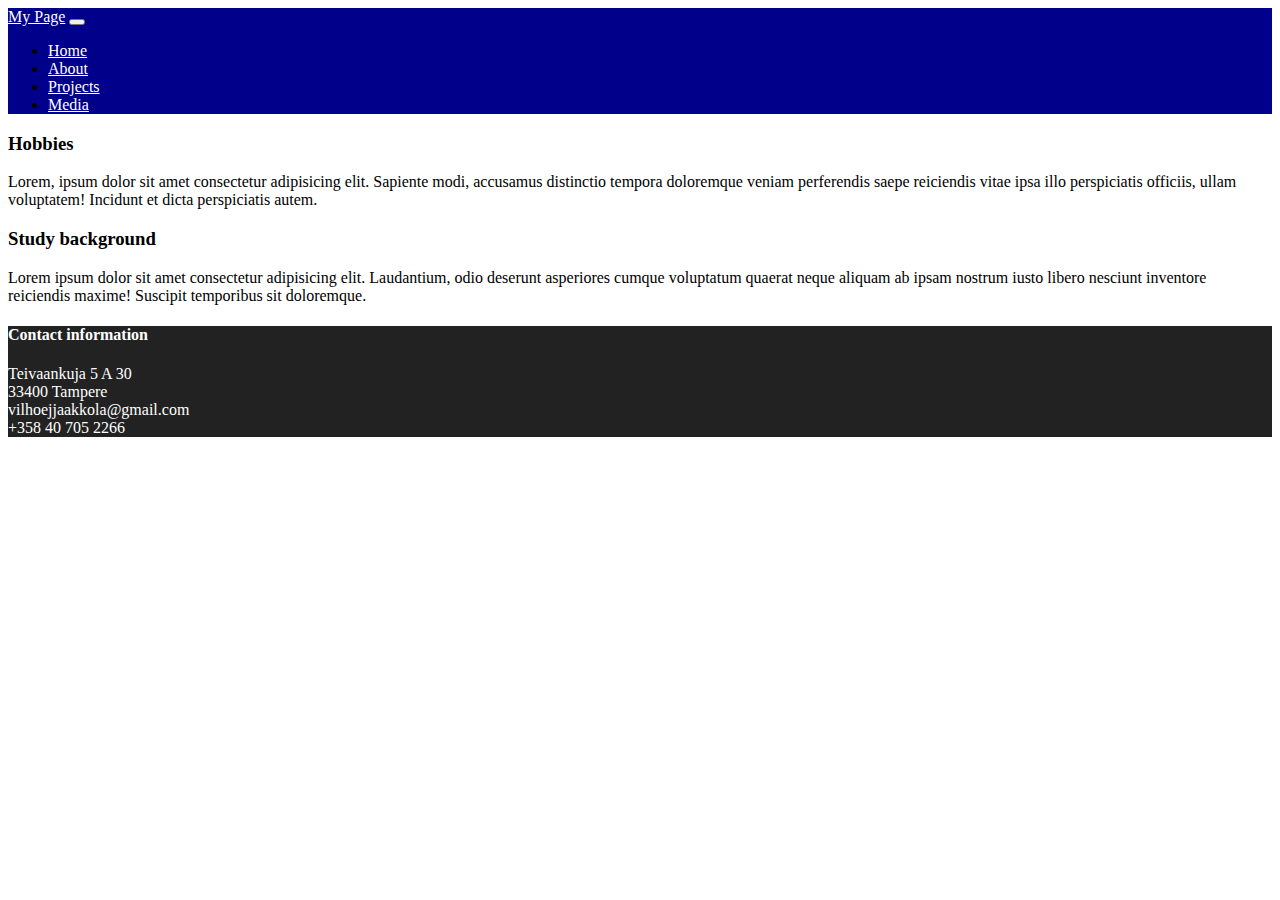
<file: index.html>
<!DOCTYPE html>
<html lang="en">
<head>
    <meta charset="UTF-8">
    <meta http-equiv="X-UA-Compatible" content="IE=edge">
    <meta name="viewport" content="width=device-width, initial-scale=1.0">
    
    <link href="https://cdn.jsdelivr.net/npm/bootstrap@5.3.0-alpha1/dist/css/bootstrap.min.css" rel="stylesheet" integrity="sha384-GLhlTQ8iRABdZLl6O3oVMWSktQOp6b7In1Zl3/Jr59b6EGGoI1aFkw7cmDA6j6gD" crossorigin="anonymous">
    <script src="https://cdn.jsdelivr.net/npm/bootstrap@5.3.0-alpha1/dist/js/bootstrap.bundle.min.js" integrity="sha384-w76AqPfDkMBDXo30jS1Sgez6pr3x5MlQ1ZAGC+nuZB+EYdgRZgiwxhTBTkF7CXvN" crossorigin="anonymous"></script>
    <link rel="stylesheet" href="./HomePage.css">
    <title>Home</title>
</head>
<body>
    <nav class="navbar navbar-expand-md">
        <a href="./HomePage.html" class="navbar-brand m-3 fw-bold">My Page</a>
        <button class="navbar-toggler navbar-light m-3 bg-light" type="button" data-bs-toggle="collapse" data-bs-target="#main-navigation">
            <span class="navbar-toggler-icon"></span>
        </button>
        <div id="main-navigation" class="collapse navbar-collapse">
            <ul class="navbar-nav">
                <li class="navbar-item m-2">
                    <a href="./HomePage.html" class="nav-link">Home</a>
                </li>
                <li class="navbar-item m-2">
                    <a href="./AboutPage.html" class="nav-link">About</a>
                </li>
                <li class="navbar-item m-2">
                    <a href="./ContactPage.html" class="nav-link">Projects</a>
                </li>
                <li class="navbar-item m-2">
                    <a href="./ProjectsPage.html" class="nav-link">Media</a>
                </li>
            </ul>
        </div>
    </nav>
    <article class="container">
        <div class="row">
            <section class="col-lg-6 col-md-6 col-sm-6">
                <h3>Hobbies</h3>
                <p>Lorem, ipsum dolor sit amet consectetur adipisicing elit. Sapiente modi, accusamus distinctio tempora doloremque veniam perferendis saepe reiciendis vitae ipsa illo perspiciatis officiis, ullam voluptatem! Incidunt et dicta perspiciatis autem.</p>
            </section>
            <section class="col-lg-6 col-md-6 col-sm-6">
                <h3>Study background</h3>
                <p>Lorem ipsum dolor sit amet consectetur adipisicing elit. Laudantium, odio deserunt asperiores cumque voluptatum quaerat neque aliquam ab ipsam nostrum iusto libero nesciunt inventore reiciendis maxime! Suscipit temporibus sit doloremque.</p>
            </section>
        </div>
    </article>
    <footer class="container-fluid footer">
        <div class="row p-5">
            <section>
                <h4>Contact information</h4>
                <p>Teivaankuja 5 A 30<br>33400 Tampere<br>vilhoejjaakkola@gmail.com<br>+358 40 705 2266</p>
            </section>
        </div>
    </footer>
</body>
</html>
</file>
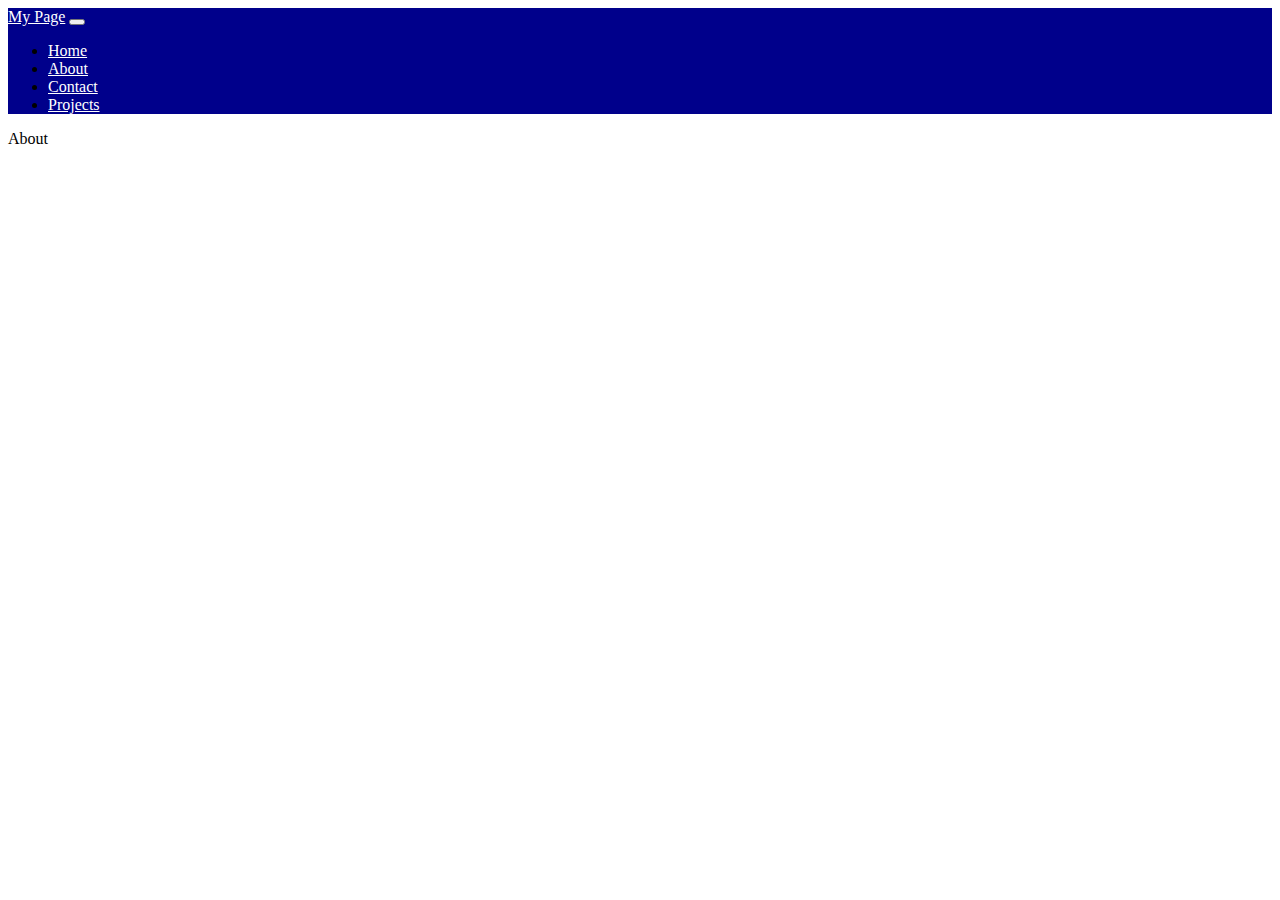
<file: AboutPage.html>
<!DOCTYPE html>
<html lang="en">
<head>
    <meta charset="UTF-8">
    <meta http-equiv="X-UA-Compatible" content="IE=edge">
    <meta name="viewport" content="width=device-width, initial-scale=1.0">
    
    <link href="https://cdn.jsdelivr.net/npm/bootstrap@5.3.0-alpha1/dist/css/bootstrap.min.css" rel="stylesheet" integrity="sha384-GLhlTQ8iRABdZLl6O3oVMWSktQOp6b7In1Zl3/Jr59b6EGGoI1aFkw7cmDA6j6gD" crossorigin="anonymous">
    <script src="https://cdn.jsdelivr.net/npm/bootstrap@5.3.0-alpha1/dist/js/bootstrap.bundle.min.js" integrity="sha384-w76AqPfDkMBDXo30jS1Sgez6pr3x5MlQ1ZAGC+nuZB+EYdgRZgiwxhTBTkF7CXvN" crossorigin="anonymous"></script>
    <link rel="stylesheet" href="./HomePage.css">
    <title>About</title>
</head>
<body>
    <nav class="navbar navbar-expand-md">
        <a href="./HomePage.html" class="navbar-brand m-3">My Page</a>
        <button class="navbar-toggler navbar-light m-3" type="button" data-bs-toggle="collapse" data-bs-target="#main-navigation">
            <span class="navbar-toggler-icon"></span>
        </button>
        <div id="main-navigation" class="collapse navbar-collapse">
            <ul class="navbar-nav">
                <li class="navbar-item m-2">
                    <a href="./HomePage.html" class="nav-link">Home</a>
                </li>
                <li class="navbar-item m-2">
                    <a href="./AboutPage.html" class="nav-link">About</a>
                </li>
                <li class="navbar-item m-2">
                    <a href="./ContactPage.html" class="nav-link">Contact</a>
                </li>
                <li class="navbar-item m-2">
                    <a href="./ProjectsPage.html" class="nav-link">Projects</a>
                </li>
            </ul>
        </div>
    </nav>
    <article>
        <section>About</section>
        <section></section>
    </article>
    <footer></footer>
</body>
</html>
</file>
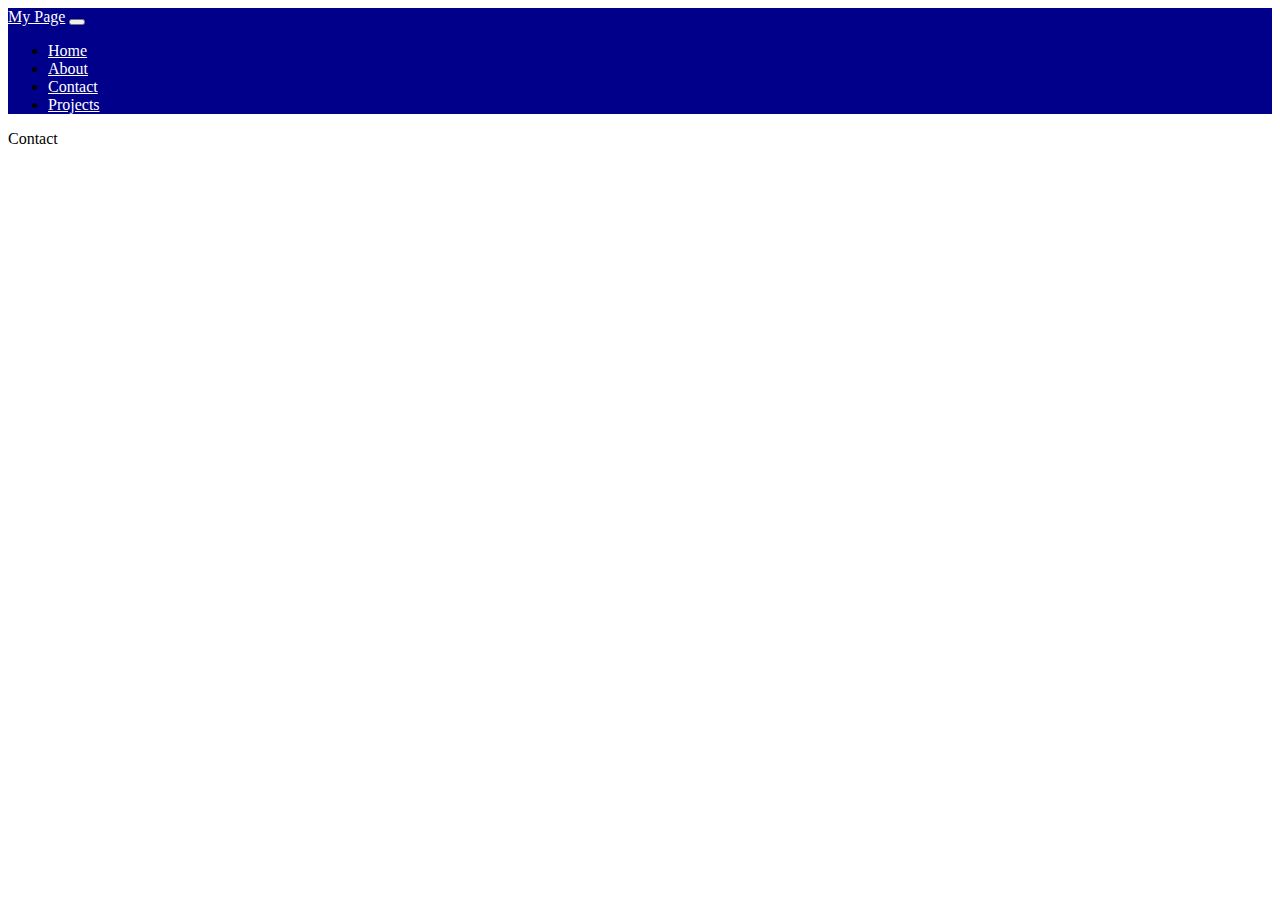
<file: ContactPage.html>
<!DOCTYPE html>
<html lang="en">
<head>
    <meta charset="UTF-8">
    <meta http-equiv="X-UA-Compatible" content="IE=edge">
    <meta name="viewport" content="width=device-width, initial-scale=1.0">
    
    <link href="https://cdn.jsdelivr.net/npm/bootstrap@5.3.0-alpha1/dist/css/bootstrap.min.css" rel="stylesheet" integrity="sha384-GLhlTQ8iRABdZLl6O3oVMWSktQOp6b7In1Zl3/Jr59b6EGGoI1aFkw7cmDA6j6gD" crossorigin="anonymous">
    <script src="https://cdn.jsdelivr.net/npm/bootstrap@5.3.0-alpha1/dist/js/bootstrap.bundle.min.js" integrity="sha384-w76AqPfDkMBDXo30jS1Sgez6pr3x5MlQ1ZAGC+nuZB+EYdgRZgiwxhTBTkF7CXvN" crossorigin="anonymous"></script>
    <link rel="stylesheet" href="./HomePage.css">
    <title>Contact</title>
</head>
<body>
    <nav class="navbar navbar-expand-md">
        <a href="./HomePage.html" class="navbar-brand m-3">My Page</a>
        <button class="navbar-toggler navbar-light m-3" type="button" data-bs-toggle="collapse" data-bs-target="#main-navigation">
            <span class="navbar-toggler-icon"></span>
        </button>
        <div id="main-navigation" class="collapse navbar-collapse">
            <ul class="navbar-nav">
                <li class="navbar-item m-2">
                    <a href="./HomePage.html" class="nav-link">Home</a>
                </li>
                <li class="navbar-item m-2">
                    <a href="./AboutPage.html" class="nav-link">About</a>
                </li>
                <li class="navbar-item m-2">
                    <a href="./ContactPage.html" class="nav-link">Contact</a>
                </li>
                <li class="navbar-item m-2">
                    <a href="./ProjectsPage.html" class="nav-link">Projects</a>
                </li>
            </ul>
        </div>
    </nav>
    <article>
        <section>Contact</section>
        <section></section>
    </article>
    <footer></footer>
</body>
</html>
</file>
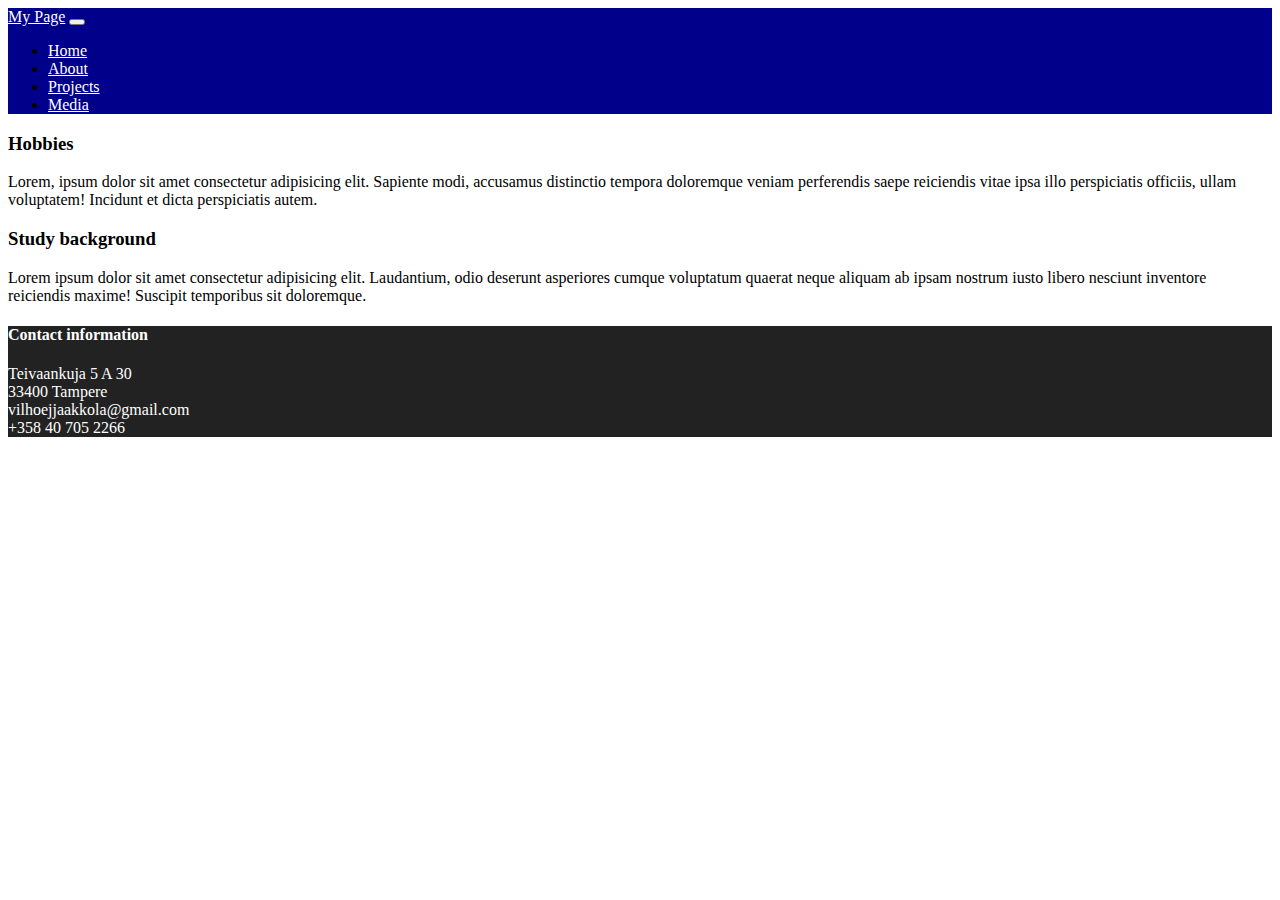
<file: HomePage.html>
<!DOCTYPE html>
<html lang="en">
<head>
    <meta charset="UTF-8">
    <meta http-equiv="X-UA-Compatible" content="IE=edge">
    <meta name="viewport" content="width=device-width, initial-scale=1.0">
    
    <link href="https://cdn.jsdelivr.net/npm/bootstrap@5.3.0-alpha1/dist/css/bootstrap.min.css" rel="stylesheet" integrity="sha384-GLhlTQ8iRABdZLl6O3oVMWSktQOp6b7In1Zl3/Jr59b6EGGoI1aFkw7cmDA6j6gD" crossorigin="anonymous">
    <script src="https://cdn.jsdelivr.net/npm/bootstrap@5.3.0-alpha1/dist/js/bootstrap.bundle.min.js" integrity="sha384-w76AqPfDkMBDXo30jS1Sgez6pr3x5MlQ1ZAGC+nuZB+EYdgRZgiwxhTBTkF7CXvN" crossorigin="anonymous"></script>
    <link rel="stylesheet" href="./HomePage.css">
    <title>Home</title>
</head>
<body>
    <nav class="navbar navbar-expand-md">
        <a href="./HomePage.html" class="navbar-brand m-3 fw-bold">My Page</a>
        <button class="navbar-toggler navbar-light m-3 bg-light" type="button" data-bs-toggle="collapse" data-bs-target="#main-navigation">
            <span class="navbar-toggler-icon"></span>
        </button>
        <div id="main-navigation" class="collapse navbar-collapse">
            <ul class="navbar-nav">
                <li class="navbar-item m-2">
                    <a href="./HomePage.html" class="nav-link">Home</a>
                </li>
                <li class="navbar-item m-2">
                    <a href="./AboutPage.html" class="nav-link">About</a>
                </li>
                <li class="navbar-item m-2">
                    <a href="./ContactPage.html" class="nav-link">Projects</a>
                </li>
                <li class="navbar-item m-2">
                    <a href="./ProjectsPage.html" class="nav-link">Media</a>
                </li>
            </ul>
        </div>
    </nav>
    <article class="container">
        <div class="row">
            <section class="col-lg-6 col-md-6 col-sm-6">
                <h3>Hobbies</h3>
                <p>Lorem, ipsum dolor sit amet consectetur adipisicing elit. Sapiente modi, accusamus distinctio tempora doloremque veniam perferendis saepe reiciendis vitae ipsa illo perspiciatis officiis, ullam voluptatem! Incidunt et dicta perspiciatis autem.</p>
            </section>
            <section class="col-lg-6 col-md-6 col-sm-6">
                <h3>Study background</h3>
                <p>Lorem ipsum dolor sit amet consectetur adipisicing elit. Laudantium, odio deserunt asperiores cumque voluptatum quaerat neque aliquam ab ipsam nostrum iusto libero nesciunt inventore reiciendis maxime! Suscipit temporibus sit doloremque.</p>
            </section>
        </div>
    </article>
    <footer class="container-fluid footer">
        <div class="row p-5">
            <section>
                <h4>Contact information</h4>
                <p>Teivaankuja 5 A 30<br>33400 Tampere<br>vilhoejjaakkola@gmail.com<br>+358 40 705 2266</p>
            </section>
        </div>
    </footer>
</body>
</html>
</file>
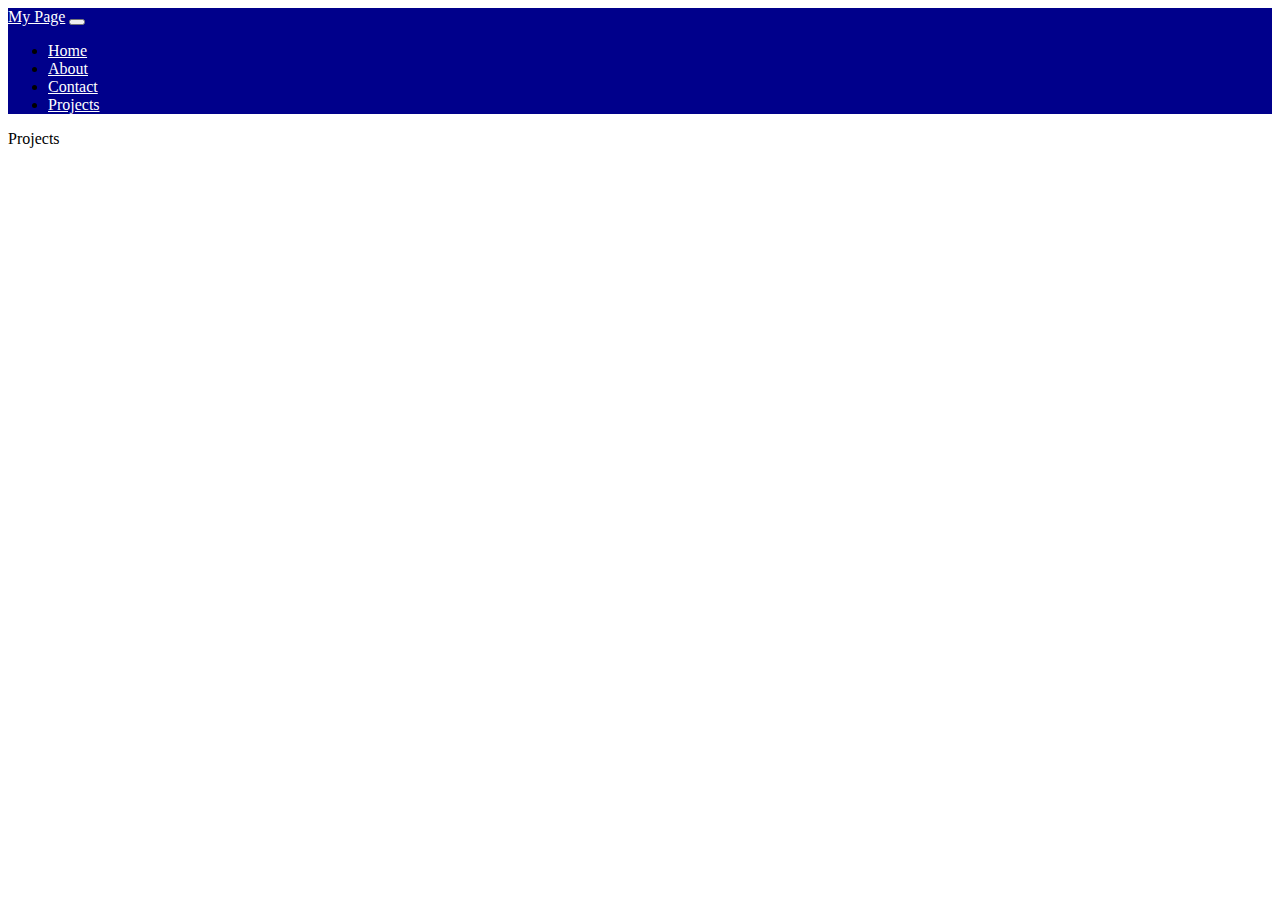
<file: ProjectsPage.html>
<!DOCTYPE html>
<html lang="en">
<head>
    <meta charset="UTF-8">
    <meta http-equiv="X-UA-Compatible" content="IE=edge">
    <meta name="viewport" content="width=device-width, initial-scale=1.0">
    
    <link href="https://cdn.jsdelivr.net/npm/bootstrap@5.3.0-alpha1/dist/css/bootstrap.min.css" rel="stylesheet" integrity="sha384-GLhlTQ8iRABdZLl6O3oVMWSktQOp6b7In1Zl3/Jr59b6EGGoI1aFkw7cmDA6j6gD" crossorigin="anonymous">
    <script src="https://cdn.jsdelivr.net/npm/bootstrap@5.3.0-alpha1/dist/js/bootstrap.bundle.min.js" integrity="sha384-w76AqPfDkMBDXo30jS1Sgez6pr3x5MlQ1ZAGC+nuZB+EYdgRZgiwxhTBTkF7CXvN" crossorigin="anonymous"></script>
    <link rel="stylesheet" href="./HomePage.css">
    <title>Projects</title>
</head>
<body>
    <nav class="navbar navbar-expand-md">
        <a href="./HomePage.html" class="navbar-brand m-3">My Page</a>
        <button class="navbar-toggler navbar-light m-3" type="button" data-bs-toggle="collapse" data-bs-target="#main-navigation">
            <span class="navbar-toggler-icon"></span>
        </button>
        <div id="main-navigation" class="collapse navbar-collapse">
            <ul class="navbar-nav">
                <li class="navbar-item m-2">
                    <a href="./HomePage.html" class="nav-link">Home</a>
                </li>
                <li class="navbar-item m-2">
                    <a href="./AboutPage.html" class="nav-link">About</a>
                </li>
                <li class="navbar-item m-2">
                    <a href="./ContactPage.html" class="nav-link">Contact</a>
                </li>
                <li class="navbar-item m-2">
                    <a href="./ProjectsPage.html" class="nav-link">Projects</a>
                </li>
            </ul>
        </div>
    </nav>
    <article>
        <section>Projects</section>
        <section></section>
    </article>
    <footer></footer>
</body>
</html>
</file>
<file: HomePage.css>
.navbar{
    background-color:darkblue;
}
.nav-link,
.navbar-brand{
    color: white;
}
.navbar-collapse{
    justify-content:flex-end;
}
.footer{
    background-color: #222;
    color: white;
}
</file>
